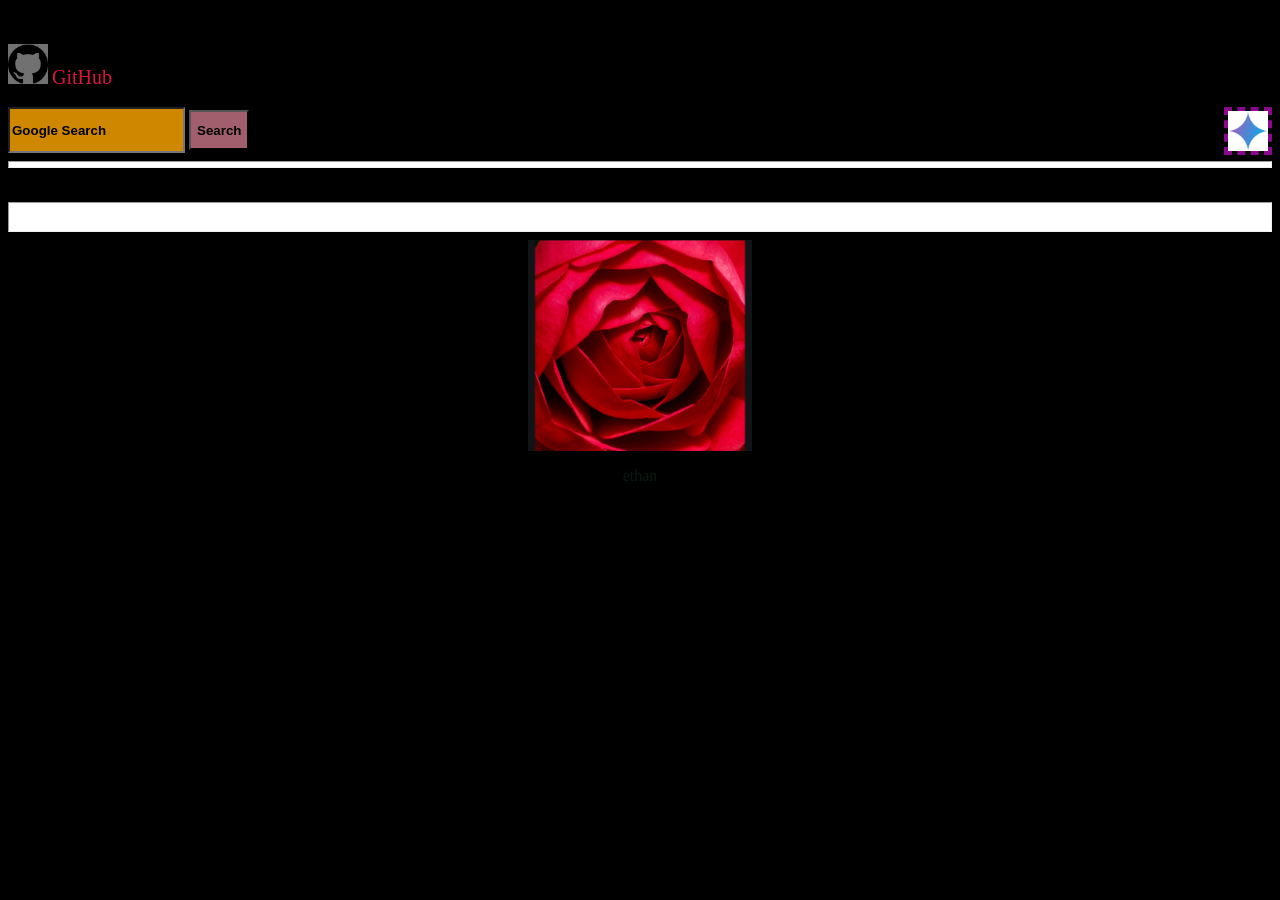
<file: index.html>
<!doctype HTML>
<head>
	<meta name="viewport" content="width=device-width, initial-scale=1.0, maximum-scale=1.0, user-scalable=no">
	<meta name="apple-mobile-web-app-status-bar-style" content="black-translucent">
	<link rel="apple-touch-icon" href="res/appicon.png">
	<link rel="apple-touch-startup-image" href="nolaunch.png">
   	<link rel="stylesheet" href="main.css">
</head>

<body>
	<br><br>   <!-- break -->

	<!-- GITHUB -->
	<span><img class="icons" src="res/git.png" style="background-color: rgba(255, 255, 255, 0.445);">
	<a href="https://github.com" target="_blank">GitHub</a></span><br>

	<br>   <!-- break -->
	<!-- gooooooooooogle search -->
	<form action="https://www.google.com/search" class="searchform" method="get" name="searchform" target="_blank" style="display: inline;">
		<input name="sitesearch" type="hidden" value="">
		<input autocomplete="on" class="form-control search" name="q" placeholder="Google Search" required="required"  type="text">
		<button class="button" type="submit">Search</button>
	</form>
	<!-- gemini -->
	<a href="https://gemini.google.com" target="_blank">
		<img src="res/gemini.png" style="position: sticky; top: 0; height: 40px; border-color: #8b078d; border-width: 4px; border-style: dashed; float: right;">
	</a>
	
	<!-- break and row -->
	<br><hr><br>

<!--TODO add something else-->


	<!-- row -->
	<hr style="height: 28px;">


	<!-- BANNER -->
	<img src="res/ethan.png" style="display: block; margin: auto; width: 14em">
	<p style="text-align: center; color: #031b13;">ethan</p>

	<!-- break -->
	<br>

</body>
</file>
<file: main.css>
body {
  background-color: black;
  touch-action: pan-y;
}

input {
  background: rgb(207, 135, 0);
  height: 40px;
}

input::placeholder {
  color: black;
  font-weight: 900;
}

button {
  background-color: rgb(161, 94, 108);
  height: 40px;
  font-weight: 700;

}

img.profile {
  width: 220px;
  display: block;
  margin: auto;
}

img.icons {
	width: 110px;
}

a {
	text-decoration: none;
	color: crimson;
	font-size: 70px;
}

a:hover {
  color:chocolate
}

a:active {
  color: rgb(212, 172, 172);
}

hr {
	background: white;
	height: 20px;
}

.codystar-light {
  font-family: "Codystar", sans-serif;
  font-weight: 300;
  font-style: normal;
}

.codystar-regular {
  font-family: "Codystar", sans-serif;
  font-weight: 400;
  font-style: normal;
}


p.yoalys {
  text-align: center;
  font-size: 30px;
  color: #cecb16;
  font-family: "Codystar";
  font-weight: 1000;
}



/* Custom, iPhone Retina */ 
@media only screen and (min-width : 320px) {
  a {
    font-size: 40px;
  }
}        
}

/* Extra Small Devices, Phones */ 
@media only screen and (min-width : 480px) {
  a {
    font-size: 40px;
  }
}

/* Small Devices, Tablets */
@media only screen and (min-width : 768px) {

}

/* Medium Devices, Desktops */
@media only screen and (min-width : 992px) {

}

/* Large Devices, Wide Screens */
@media only screen and (min-width : 1200px) {
  img.profile {
    width: 70px;
    display: block;
    margin: auto;
  }
  img.icons {
    width: 40px;
  }

  hr {
    height: 5px;
  }

  a {
    font-size: 20px;
  }
}
</file>
